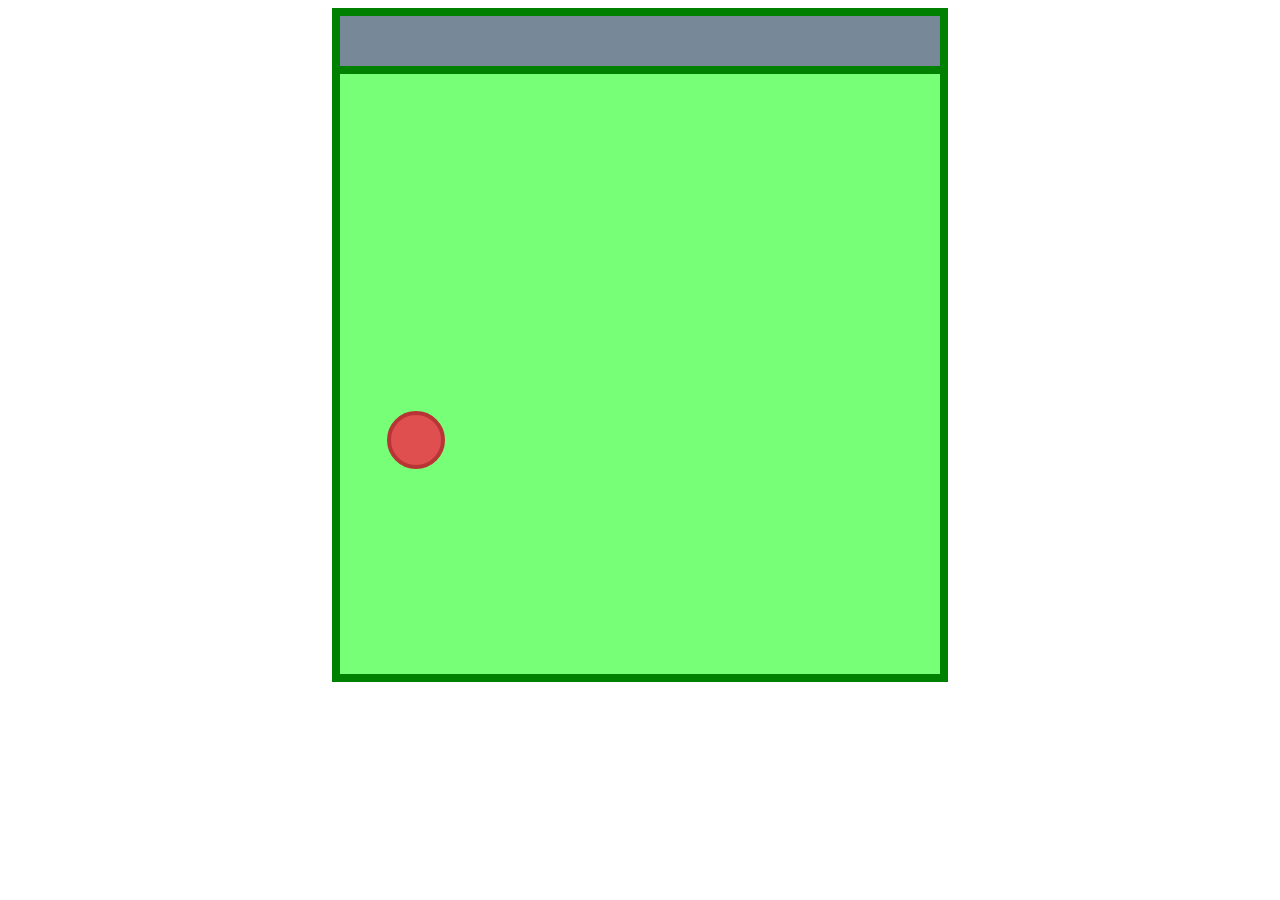
<file: juego-prueba/index.html>
<!DOCTYPE html>
<html lang="en">
<head>
    <meta charset="UTF-8">
    <meta http-equiv="X-UA-Compatible" content="IE=edge">
    <meta name="viewport" content="width=device-width, initial-scale=1.0">
    <title>Juego</title>
    <link rel="stylesheet" href="css/styles.css">
</head>
<body>
    <div class="sigNiv">
      <p>Bien hecho!!</p> 
    </div>
    <div class="contador">
        <span class="puntos"></span>
        <span class="tiempo"></span>
    </div>
    <div class="campo">
        <div class="jugador"></div>
    </div>
    <script src="js/script.js"></script>
</body>
</html>
</file>
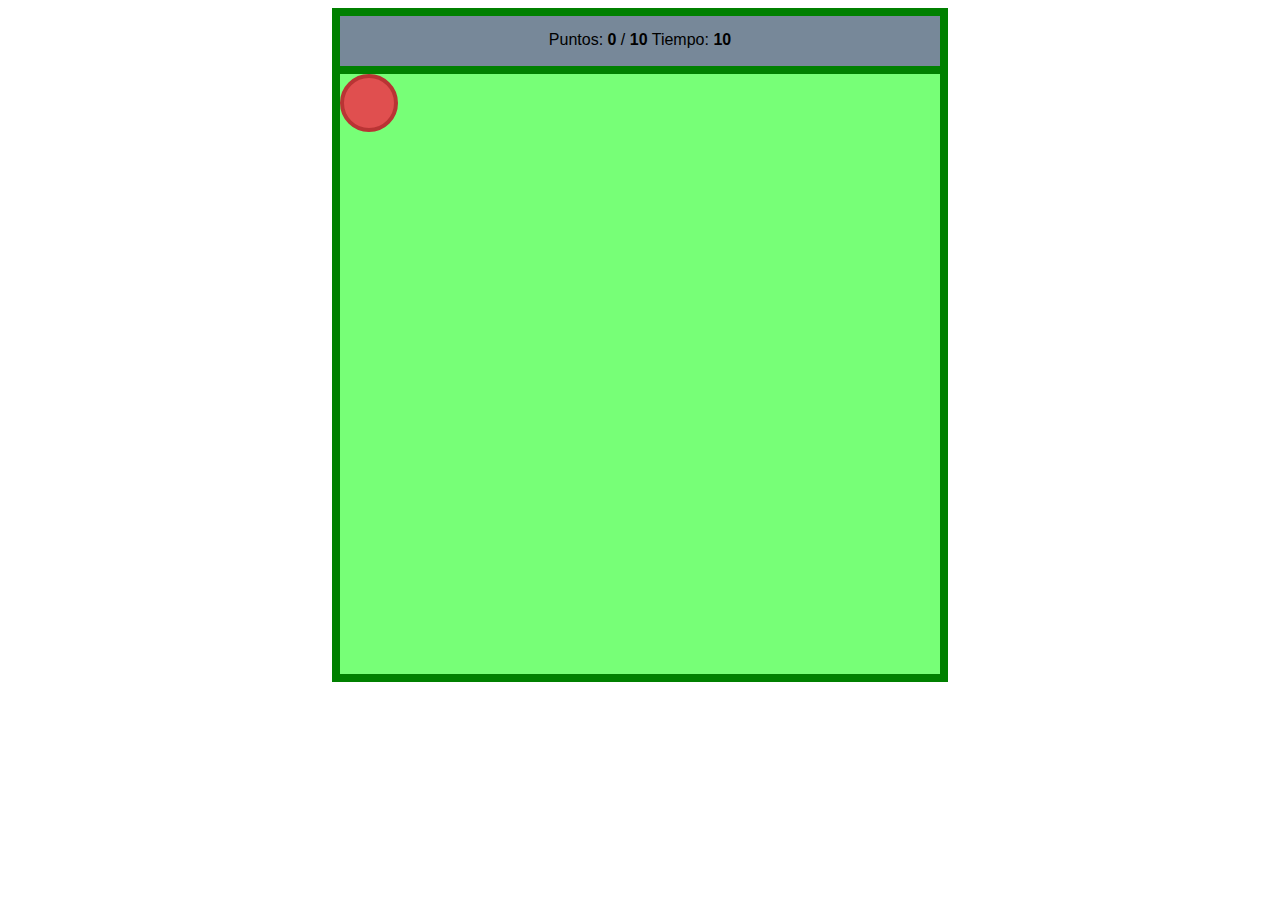
<file: nivel1.html>
<!DOCTYPE html>
<html lang="en">
<head>
    <meta charset="UTF-8">
    <meta http-equiv="X-UA-Compatible" content="IE=edge">
    <meta name="viewport" content="width=device-width, initial-scale=1.0">
    <title>Juego</title>
    <link rel="stylesheet" href="css/nivel1.css">
</head>
<body>
    <div class="sigNiv">
        <a href="nivel2.html">Siguiente nivel</a>
    </div>
    <div class="contador">
        <span class="puntos"></span>
        <span class="tiempo"></span>
    </div>
    <div class="campo">
        <div class="jugador"></div>
    </div>
    <script src="js/nivel1.js"></script>
</body>
</html>
</file>
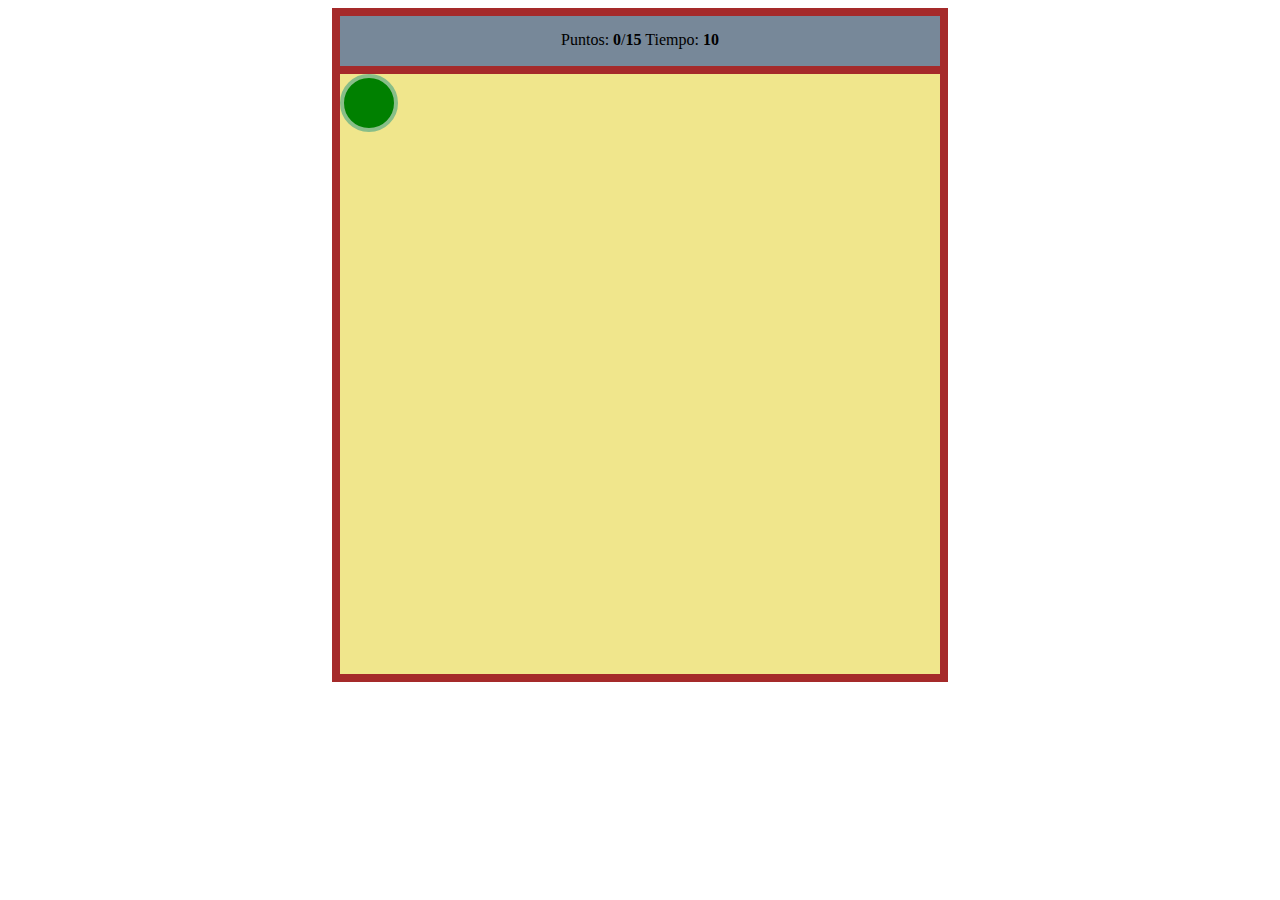
<file: nivel2.html>
<!DOCTYPE html>
<html lang="en">
<head>
    <meta charset="UTF-8">
    <meta http-equiv="X-UA-Compatible" content="IE=edge">
    <meta name="viewport" content="width=device-width, initial-scale=1.0">
    <title>Juego 2</title>
    <link rel="stylesheet" href="css/nivel2.css">
</head>
<body>
    <div class="sigNiv"><a href="nivel3.html">Siguiente nivel</a></div>
    <div class="contador">
        <span class="puntos"></span>
        <span class="tiempo"></span>

    </div>
    <div class="campo">
        <div class="jugador"></div>
    </div>

  
    <script src="js/nivel2.js"></script>
</body>
</html>
</file>
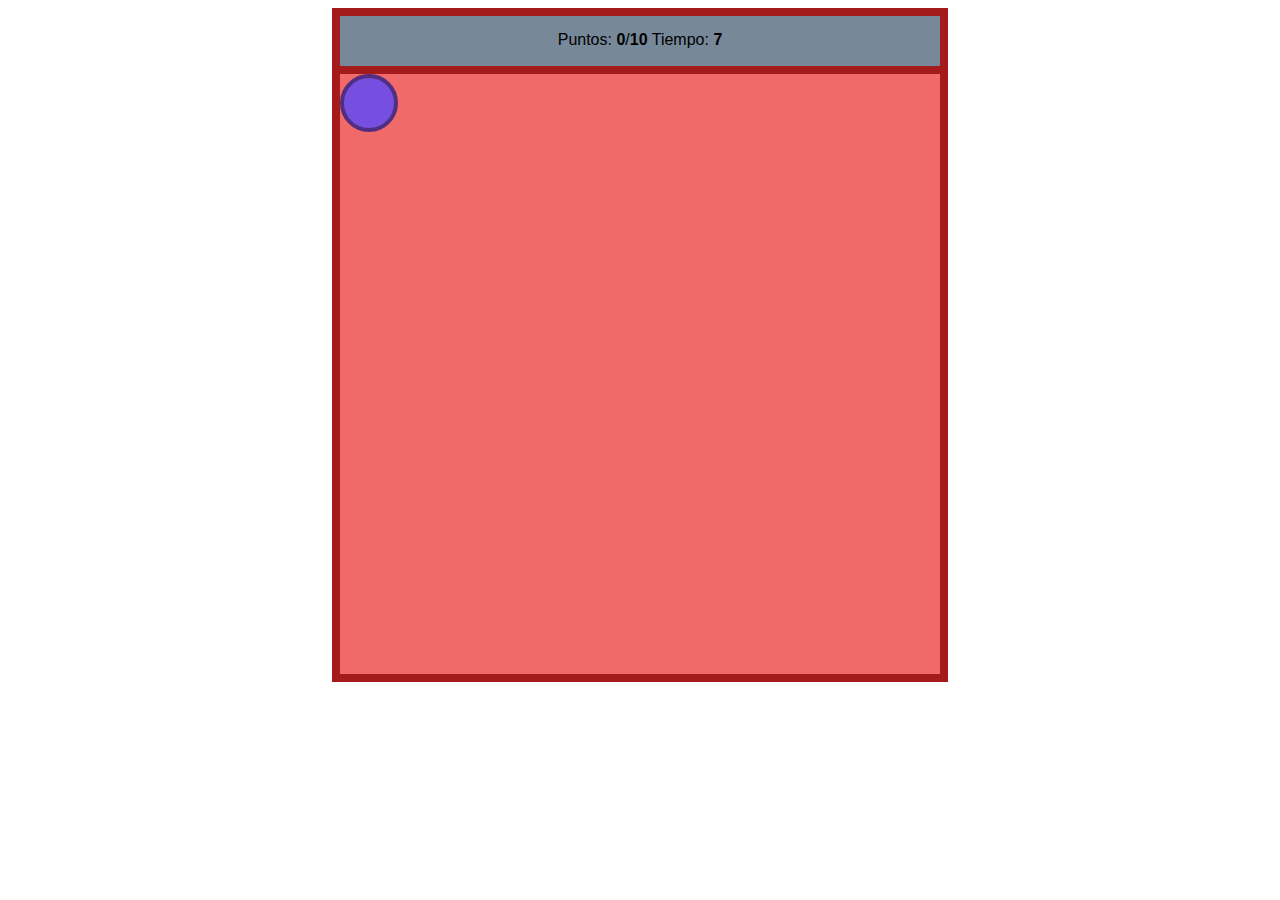
<file: nivel3.html>
<!DOCTYPE html>
<html lang="en">
<head>
    <meta charset="UTF-8">
    <meta http-equiv="X-UA-Compatible" content="IE=edge">
    <meta name="viewport" content="width=device-width, initial-scale=1.0">
    <title>Juego 3</title>
    <link rel="stylesheet" href="css/nivel3.css">
</head>
<body>
    <div class="sigNiv"><a href="nivel4.html">Siguiente nivel</a></div>
    <div class="contador">
        <span class="puntos"></span>
        <span class="tiempo"></span>

    </div>
    <div class="campo">
        <div class="jugador"></div>
    </div>

  
    <script src="js/nivel3.js"></script>
</body>
</html>
</file>
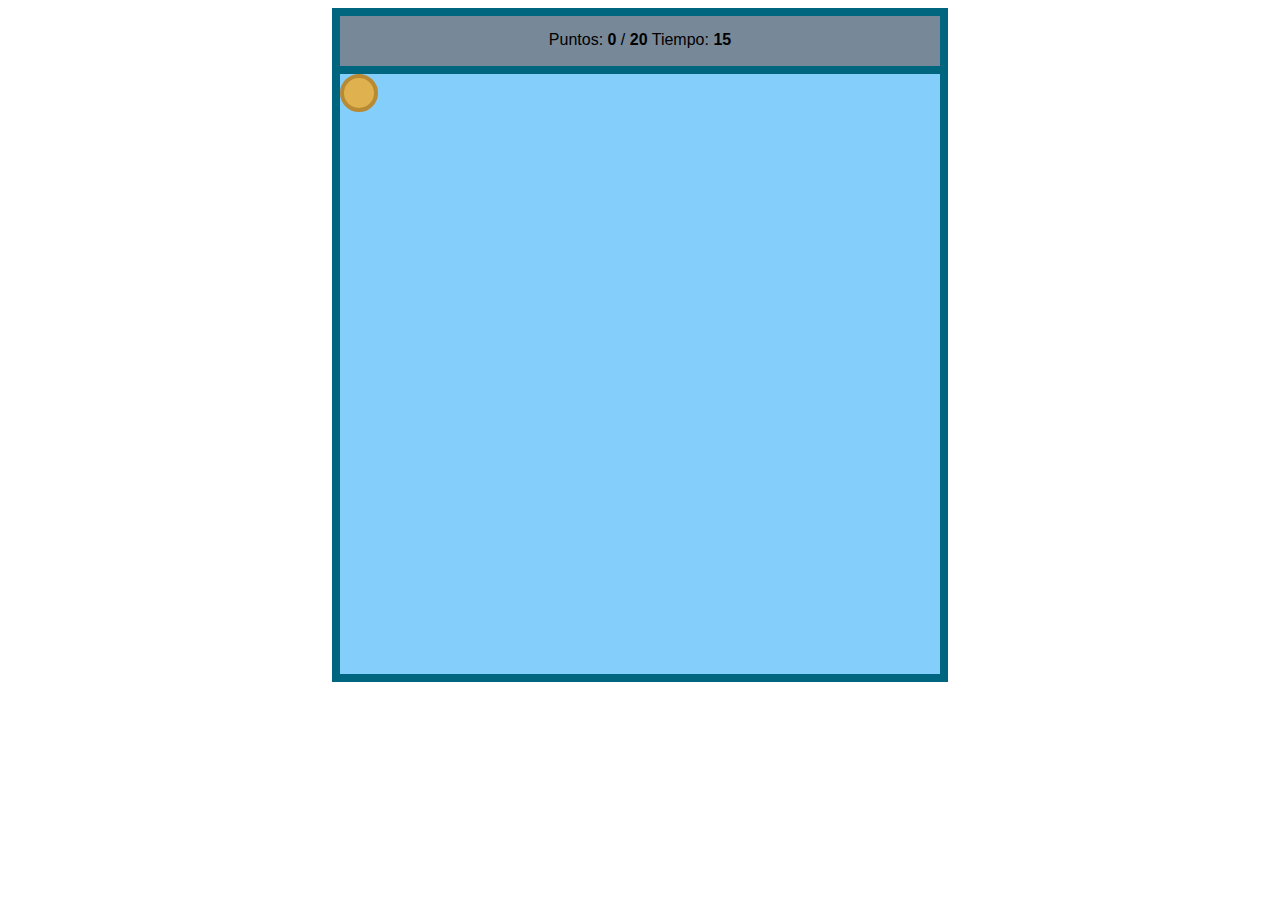
<file: nivel4.html>
<!DOCTYPE html>
<html lang="en">
<head>
    <meta charset="UTF-8">
    <meta http-equiv="X-UA-Compatible" content="IE=edge">
    <meta name="viewport" content="width=device-width, initial-scale=1.0">
    <title>Juego 4</title>
    <link rel="stylesheet" href="css/nivel4.css">
</head>
<body>
    <div class="sigNiv"><a href="nivel5.html">Siguiente nivel</a></div>
    <div class="contador">
        <span class="puntos"></span>
        <span class="tiempo"></span>

    </div>
    <div class="campo">
        <div class="jugador"></div>
    </div>

  
    <script src="js/nivel4.js"></script>
</body>
</html>
</file>
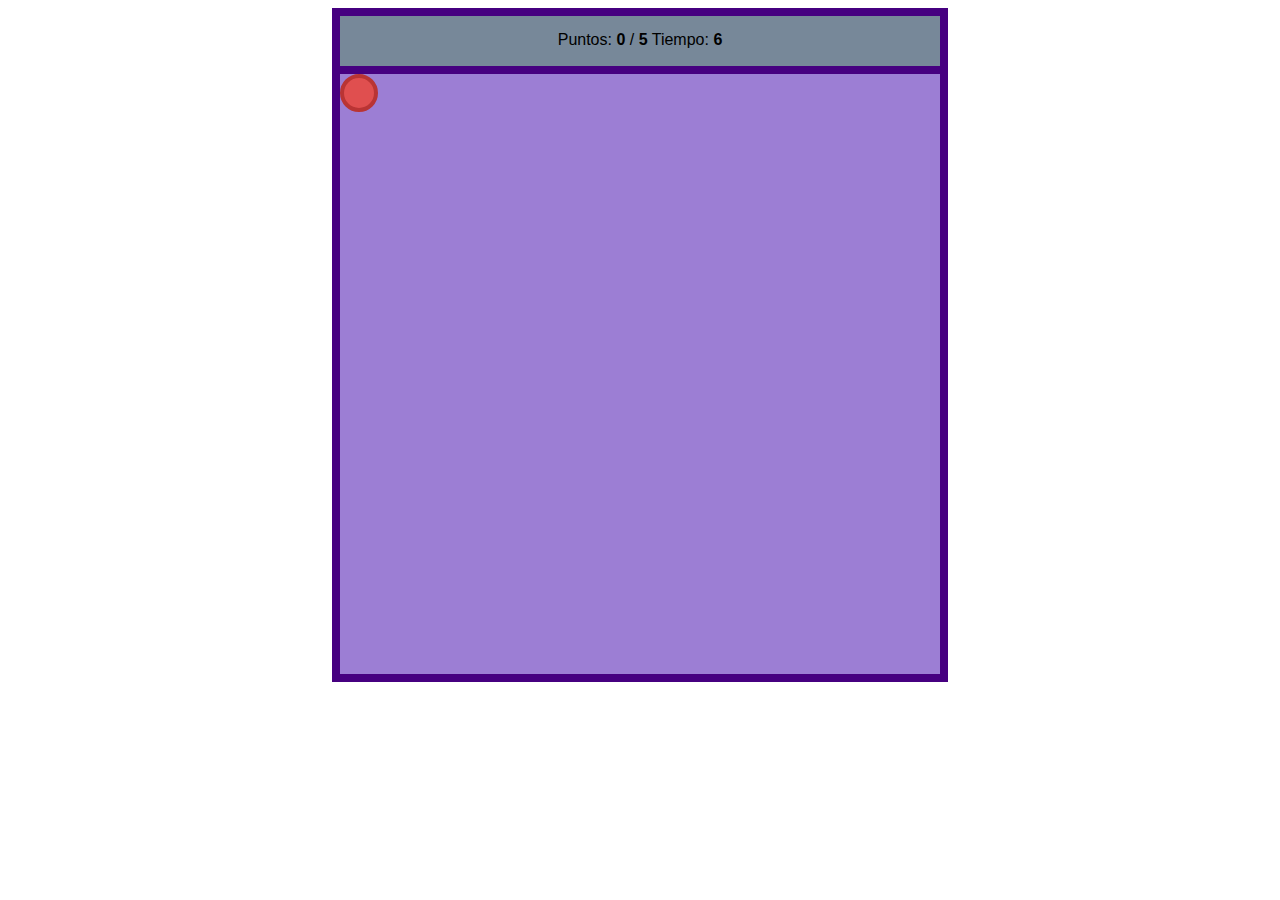
<file: nivel5.html>
<!DOCTYPE html>
<html lang="en">
<head>
    <meta charset="UTF-8">
    <meta http-equiv="X-UA-Compatible" content="IE=edge">
    <meta name="viewport" content="width=device-width, initial-scale=1.0">
    <title>Juego 5</title>
    <link rel="stylesheet" href="css/nivel5.css">
</head>
<body>
    <div class="sigNiv">¡Felicidades! Te has pasado el juego</div>
    <div class="contador">
        <span class="puntos"></span>
        <span class="tiempo"></span>

    </div>
    <div class="campo">
        <div class="jugador"></div>
    </div>

  
    <script src="js/nivel5.js"></script>
</body>
</html>
</file>
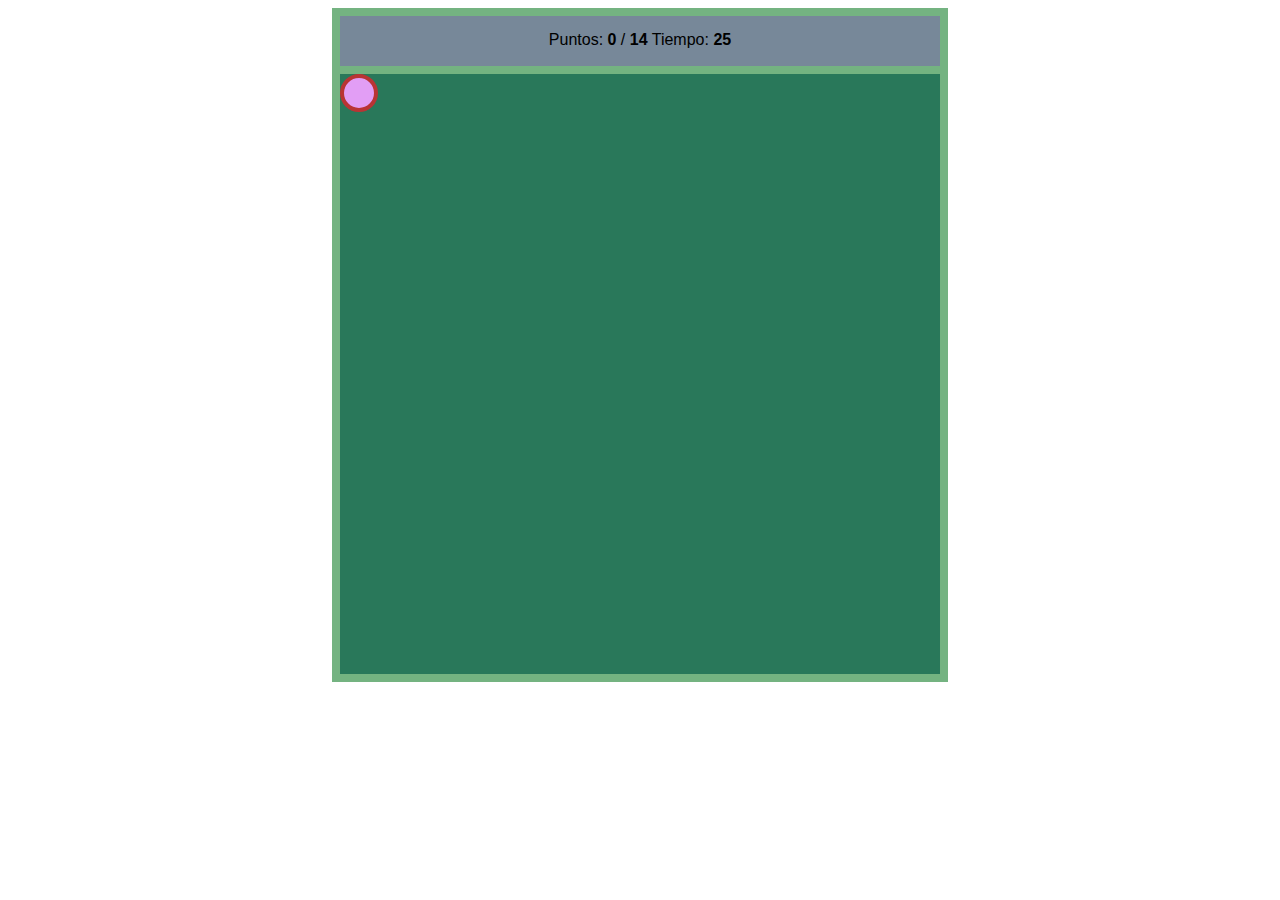
<file: nivel6.html>
<!DOCTYPE html>
<html lang="en">
<head>
    <meta charset="UTF-8">
    <meta http-equiv="X-UA-Compatible" content="IE=edge">
    <meta name="viewport" content="width=device-width, initial-scale=1.0">
    <title>Juego 6</title>
    <link rel="stylesheet" href="css/nivel6.css">
</head>
<body>
  <div class="sigNiv"><a href="">Siguiente nivel</a></div>
    <div class="contador">
        <span class="puntos"></span>
        <span class="tiempo"></span>

    </div>
    <div class="campo">
        <div class="jugador"></div>
    </div>

  
    <script src="js/nivel6.js"></script>
</body>
</html>
</file>
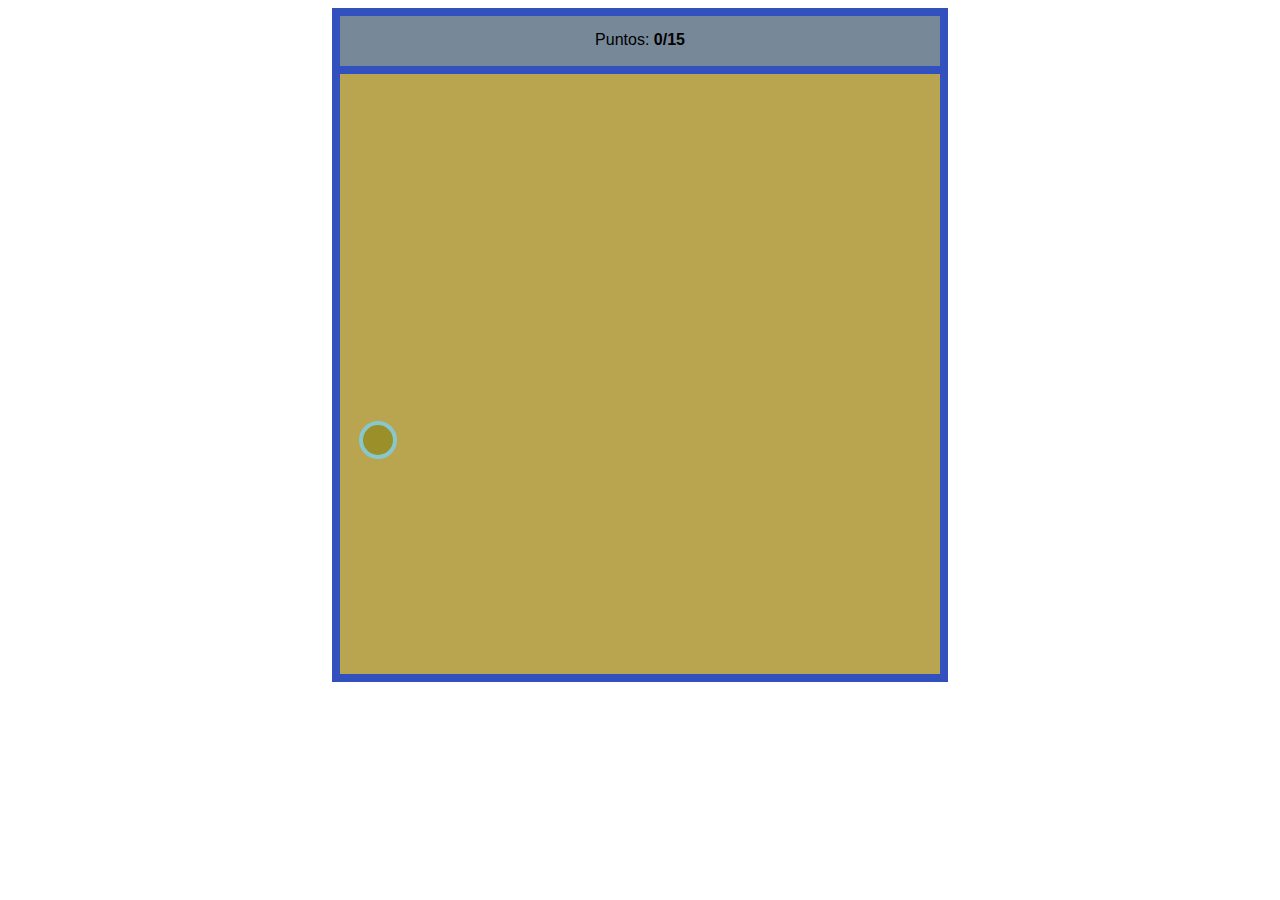
<file: nivel7.html>
<!DOCTYPE html>
<html lang="en">
<head>
    <meta charset="UTF-8">
    <meta http-equiv="X-UA-Compatible" content="IE=edge">
    <meta name="viewport" content="width=device-width, initial-scale=1.0">
    <title>Juego 6</title>
    <link rel="stylesheet" href="css/nivel7.css">
</head>
<body>
  <div class="sigNiv"><a href="">Siguiente nivel</a></div>
    <div class="contador">
        <span class="puntos"></span>
        <span class="tiempo"></span>

    </div>
    <div class="campo">
        <div class="jugador"></div>
    </div>

  
    <script src="js/nivel7.js"></script>
</body>
</html>
</file>
<file: juego-prueba/css/styles.css>
* {
    font-family: Verdana, Geneva, Tahoma, sans-serif;
}
.campo {
    height: 600px;
    width: 600px;
    background-color: #7f7;
    margin: auto;
    border: 8px solid green;
}
.contador {
    height: 35px;
    width: 600px;
    background-color: lightslategray;
    margin: auto;
    border: 8px solid green;
    border-bottom: none;
    text-align: center;
    padding-top: 15px;
}

.jugador {
    margin-top: 542px;
    height: 50px;
    width: 50px;
    background-color: rgb(224, 79, 79);
    border: 4px solid rgb(185, 52, 52);
    border-radius: 50px;
}


.sigNiv {
    text-align: center;
    margin: 20px;
    display: none;
}

a {
    text-decoration: none;
    color: red;
}
</file>
<file: css/nivel1.css>
* {
    font-family: Verdana, Geneva, Tahoma, sans-serif;
}
.campo {
    height: 600px;
    width: 600px;
    background-color: #7f7;
    margin: auto;
    border: 8px solid green;
}
.contador {
    height: 35px;
    width: 600px;
    background-color: lightslategray;
    margin: auto;
    border: 8px solid green;
    border-bottom: none;
    text-align: center;
    padding-top: 15px;
}

.jugador {
    height: 50px;
    width: 50px;
    background-color: rgb(224, 79, 79);
    border: 4px solid rgb(185, 52, 52);
    border-radius: 50px;
    transition: ease .3s;
}


.sigNiv {
    text-align: center;
    margin: 20px;
    display: none;
}

a {
    text-decoration: none;
    color: red;
}
</file>
<file: css/nivel2.css>
.campo {
    height: 600px;
    width: 600px;
    background-color: khaki;
    margin: auto;
    border: 8px solid brown;
}

.contador {
    height: 35px;
    width: 600px;
    background-color: lightslategrey;
    margin: auto;
    border: 8px solid brown;
    border-bottom: none;
    text-align: center;
    padding-top: 15px;
}


.jugador {
    height: 50px;
    width: 50px;
    background-color: green;
    border: 4px solid rgb(136, 190, 136);
    border-radius: 50px;
    transition: ease 0.3s;
}


.sigNiv {
    text-align: center;
    margin: 20px 0 20px 0;
    display: none;
}

a {
    text-decoration: none;
}
</file>
<file: css/nivel3.css>
* {
    font-family: Verdana, Geneva, Tahoma, sans-serif;
}
.campo {
    height: 600px;
    width: 600px;
    background-color: rgb(241, 106, 106);
    margin: auto;
    border: 8px solid rgb(165, 26, 26);
}
.contador {
    height: 35px;
    width: 600px;
    background-color: lightslategray;
    margin: auto;
    border: 8px solid rgb(165, 26, 26);
    border-bottom: none;
    text-align: center;
    padding-top: 15px;
}

.jugador {
    height: 50px;
    width: 50px;
    background-color: rgb(118, 79, 224);
    border: 4px solid rgb(82, 46, 129);
    border-radius: 50px;
    transition: ease .3s;
}


.sigNiv {
    text-align: center;
    margin: 20px;
    display: none;
}

a {
    text-decoration: none;
    color: red;
}
</file>
<file: css/nivel4.css>
* {
    font-family: Verdana, Geneva, Tahoma, sans-serif;
}
.campo {
    height: 600px;
    width: 600px;
    background-color: rgb(131, 206, 250);
    margin: auto;
    border: 8px solid rgb(0, 102, 128);
}
.contador {
    height: 35px;
    width: 600px;
    background-color: lightslategray;
    margin: auto;
    border: 8px solid rgb(0, 102, 128);
    border-bottom: none;
    text-align: center;
    padding-top: 15px;
}

.jugador {
    height: 30px;
    width: 30px;
    background-color: rgb(224, 178, 79);
    border: 4px solid rgb(185, 138, 52);
    border-radius: 50px;
    transition: ease .3s;
}


.sigNiv {
    text-align: center;
    margin: 20px;
    display: none;
}

a {
    text-decoration: none;
    color: red;
}
</file>
<file: css/nivel5.css>
* {
    font-family: Verdana, Geneva, Tahoma, sans-serif;
}
.campo {
    height: 600px;
    width: 600px;
    background-color: rgb(156, 126, 212);
    margin: auto;
    border: 8px solid rgb(70, 0, 128);
}
.contador {
    height: 35px;
    width: 600px;
    background-color: lightslategray;
    margin: auto;
    border: 8px solid rgb(70, 0, 128);
    border-bottom: none;
    text-align: center;
    padding-top: 15px;
}

.jugador {
    height: 30px;
    width: 30px;
    background-color: rgb(224, 79, 79);
    border: 4px solid rgb(185, 52, 52);
    border-radius: 50px;
    transition: ease .3s;
}


.sigNiv {
    text-align: center;
    margin: 20px;
    display: none;
}

a {
    text-decoration: none;
    color: red;
}
</file>
<file: css/nivel6.css>
* {
    font-family: Verdana, Geneva, Tahoma, sans-serif;
}
.campo {
    height: 600px;
    width: 600px;
    background-color: rgb(156, 126, 212);
    margin: auto;
    border: 8px solid rgb(70, 0, 128);
}
.contador {
    height: 35px;
    width: 600px;
    background-color: lightslategray;
    margin: auto;
    border: 8px solid rgb(70, 0, 128);
    border-bottom: none;
    text-align: center;
    padding-top: 15px;
}

.jugador {
    height: 30px;
    width: 30px;
    background-color: rgb(224, 79, 79);
    border: 4px solid rgb(185, 52, 52);
    border-radius: 50px;
    transition: ease .3s;
}


.sigNiv {
    text-align: center;
    margin: 20px;
    display: none;
}

a {
    text-decoration: none;
    color: red;
}
</file>
<file: css/nivel7.css>
* {
    font-family: Verdana, Geneva, Tahoma, sans-serif;
}
.campo {
    height: 600px;
    width: 600px;
    background-color: rgb(156, 126, 212);
    margin: auto;
    border: 8px solid rgb(70, 0, 128);
}
.contador {
    height: 35px;
    width: 600px;
    background-color: lightslategray;
    margin: auto;
    border: 8px solid rgb(70, 0, 128);
    border-bottom: none;
    text-align: center;
    padding-top: 15px;
}

.jugador {
    height: 30px;
    width: 30px;
    background-color: rgb(224, 79, 79);
    border: 4px solid rgb(185, 52, 52);
    border-radius: 50px;
    transition: ease .3s;
}


.sigNiv {
    text-align: center;
    margin: 20px;
    display: none;
}

a {
    text-decoration: none;
    color: red;
}
</file>
